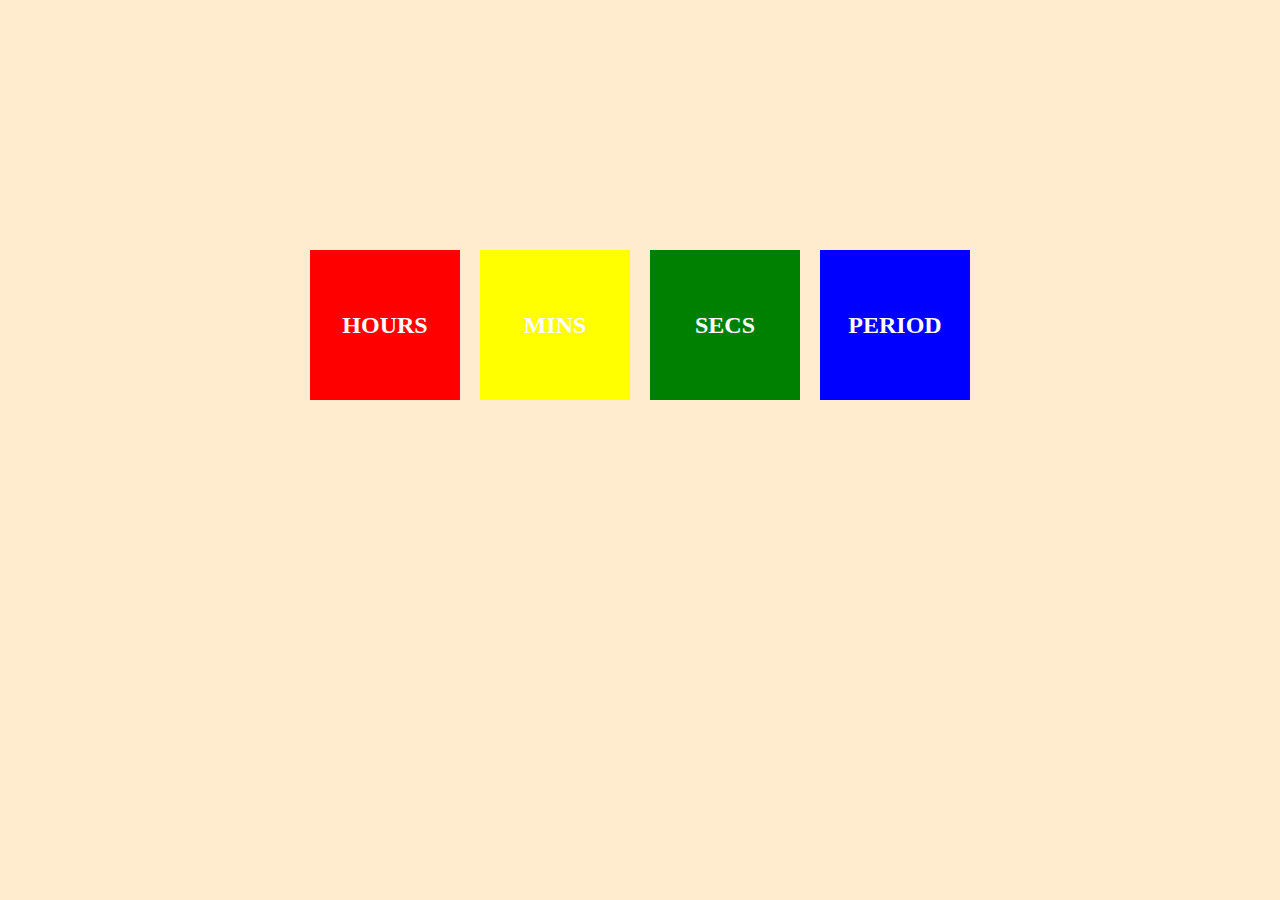
<file: clock.html>
<!DOCTYPE html>
<html>
<head>
    <style>
        #clock {
            display: flex;
            justify-content: center;
            align-items: center;
            margin-top: 250px;
        }

        .container {
            display: flex;
            align-items: center;
            justify-content: center;
        }

        .box {
            color: white;
            height: 150px;
            width: 150px;
            text-align: center;
            display: flex;
            flex-direction: column;
            justify-content: center;
            margin: 0 10px;
        }

        h2 {
            font-size: 24px;
            margin: 0;
            padding: 0;
        }

        #hours {
            background-color: red;
            font-weight: bold;
            font-size: larger;
        }

        #minutes {
            background-color: yellow;
            font-weight: bold;
            font-size: larger;
        }

        #seconds {
            background-color: green;
            font-weight: bold;
            font-size: larger;
        }

        #period {
            background-color: blue;
            font-weight: bold;
            font-size: larger;
        }
    </style>
    <script src="https://ajax.googleapis.com/ajax/libs/jquery/3.5.1/jquery.min.js"></script>
</head>
<body style="background-color: blanchedalmond;">
    <div id="clock">
        <div class="container">
            <div class="box" id="hours">
                <h2>HOURS</h2>
                <div id="hoursText"></div>
            </div>
            <div class="box" id="minutes">
                <h2>MINS</h2>
                <div id="minutesText"></div>
            </div>
            <div class="box" id="seconds">
                <h2>SECS</h2>
                <div id="secondsText"></div>
            </div>
            <div class="box" id="period">
                <h2>PERIOD</h2>
                <div id="periodText"></div>
            </div>
        </div>
    </div>

    <script>
        $(document).ready(function(){
            setInterval(function(){
                var currentTime = new Date();
                var hours = currentTime.getHours();
                var minutes = currentTime.getMinutes();
                var seconds = currentTime.getSeconds();
                var period = "AM";

                if(hours >= 12){
                    period = "PM";
                }

                if(hours > 12){
                    hours -= 12; 
                }

                $("#hoursText").html(( hours < 10 ? "0" : "" ) + hours);
                $("#minutesText").html(( minutes < 10 ? "0" : "" ) + minutes);
                $("#secondsText").html(( seconds < 10 ? "0" : "" ) + seconds);
                $("#periodText").html(period);
            },1000); 
        });
    </script>
</body>
</html>
</file>
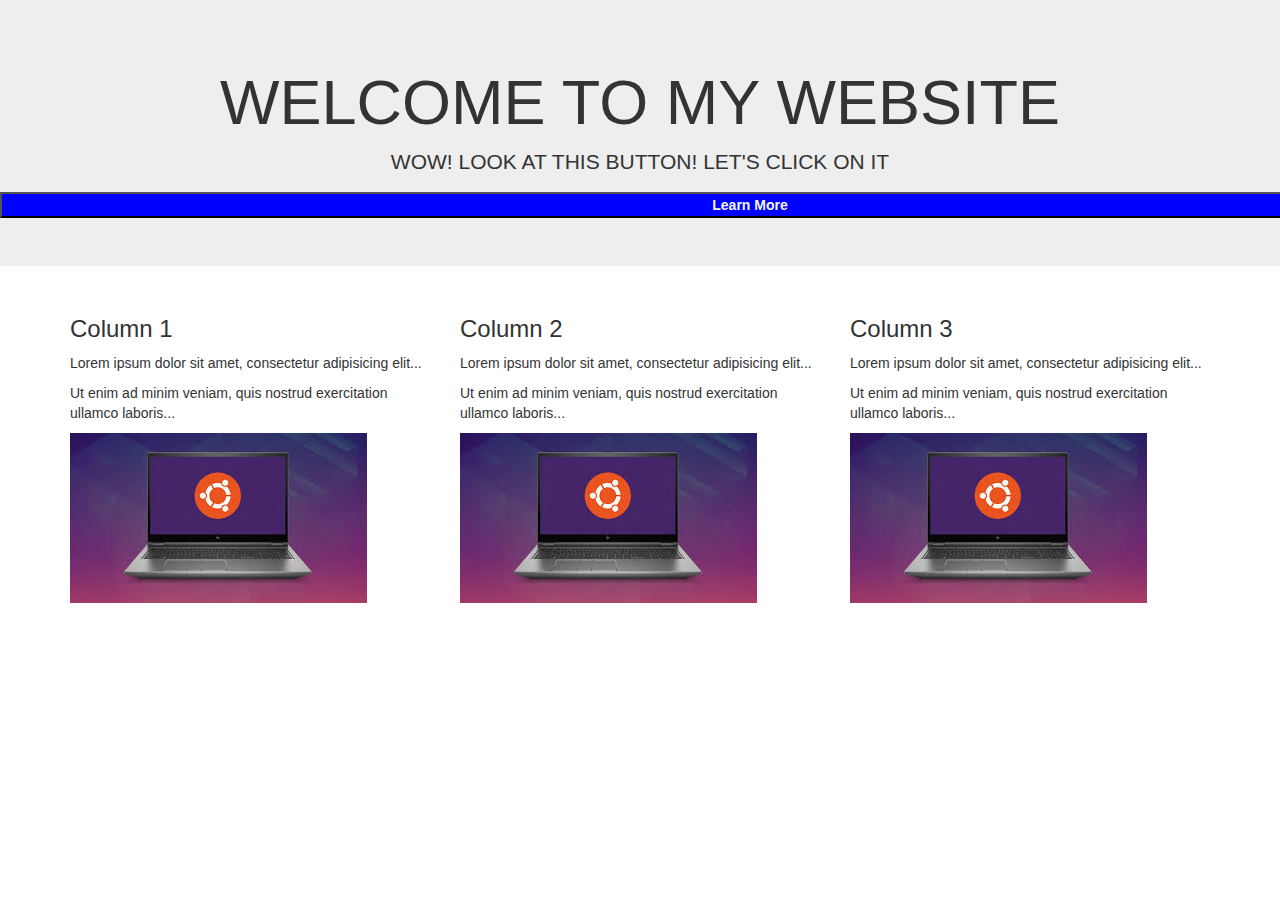
<file: home.html>
<!DOCTYPE html>
<html lang="en">
<head>
  <title>Bootstrap Example</title>
  <meta charset="utf-8">
  <meta name="viewport" content="width=device-width, initial-scale=1">
  <link rel="stylesheet" href="https://maxcdn.bootstrapcdn.com/bootstrap/3.4.1/css/bootstrap.min.css">
  <script src="https://ajax.googleapis.com/ajax/libs/jquery/3.7.1/jquery.min.js"></script>
  <script src="https://maxcdn.bootstrapcdn.com/bootstrap/3.4.1/js/bootstrap.min.js"></script>
</head>
<body>

<div class="jumbotron text-center">
  <h1>WELCOME TO MY WEBSITE</h1>
  <p>WOW! LOOK AT THIS BUTTON! LET'S CLICK ON IT</p> 
  
  <button style="width: 1500px; background-color: blue;color:aliceblue" onclick="Alert()"><b>Learn More</b></button>


</div>
  <script>
    function Alert()
    {
        alert("Done");
    }
  </script>
<div class="container">
  <div class="row">
    <div class="col-sm-4">
      <h3>Column 1</h3>
      <p>Lorem ipsum dolor sit amet, consectetur adipisicing elit...</p>
      <p>Ut enim ad minim veniam, quis nostrud exercitation ullamco laboris...</p>
      <img src ="laptop.png">
    </div>
    <div class="col-sm-4">
      <h3>Column 2</h3>
      <p>Lorem ipsum dolor sit amet, consectetur adipisicing elit...</p>
      <p>Ut enim ad minim veniam, quis nostrud exercitation ullamco laboris...</p>
      <img src ="laptop.png">
    </div>
    <div class="col-sm-4">
      <h3>Column 3</h3>        
      <p>Lorem ipsum dolor sit amet, consectetur adipisicing elit...</p>
      <p>Ut enim ad minim veniam, quis nostrud exercitation ullamco laboris...</p>
      <img src ="laptop.png">
    </div>
  </div>
</div>

</body>
</html>
</file>
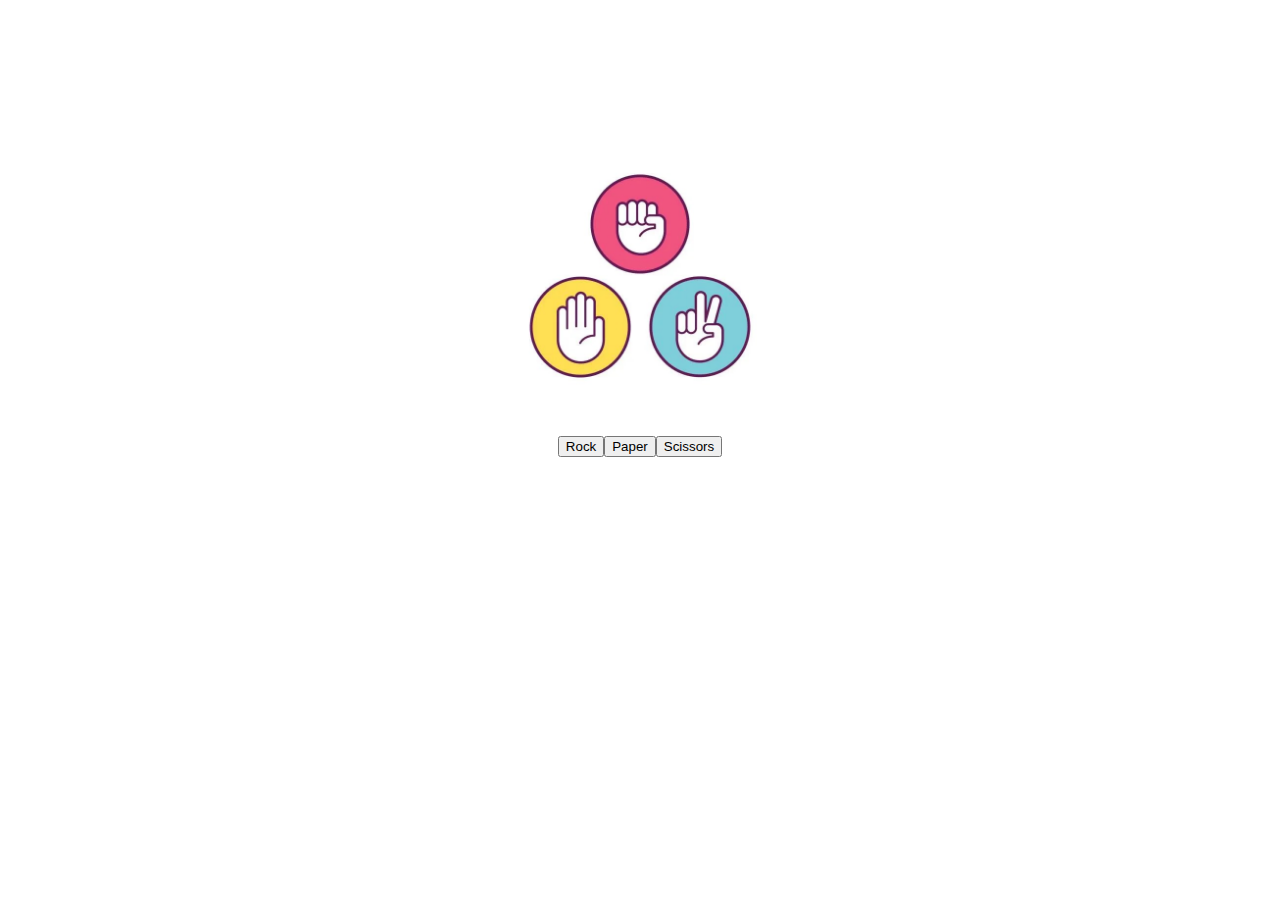
<file: rps.html>
<!DOCTYPE html>
<html>
<head>
    <style>
        #player-choice, #computer-choice {
            font-size: 24px;
            margin: 10px;
        }
        #score {
            font-size: 20px;
            margin: 10px;
        }
        .nigga {
            margin-top: 10%; 
            display: flex;
            flex-direction: column;
            align-items: center; 
            
        }
        .button-container {
            display: flex; 
        }
        .nigga img {
            width: 300px; 
            height: auto;
            margin-bottom: 10px;
            
        }
        .pc, .cc, .s {
            display: flex; 
            justify-content: center; 
        }
    </style>
    <script src="https://ajax.googleapis.com/ajax/libs/jquery/3.5.1/jquery.min.js"></script>
</head>
<body>
    <div class="nigga">
        <img src="done.jpeg">
        <div class="button-container"> 
            <button id="rock">Rock</button>
            <button id="paper">Paper</button>
            <button id="scissors">Scissors</button>
        </div>
    </div>
    <div id="player-choice" class="pc"></div>
    <div id="computer-choice" class="cc"></div>
    <div id="score" class="s"></div>

    <script>
        var playerScore = 0;
        var computerScore = 0;

        function computerPlay() {
            var choices = ['rock', 'paper', 'scissors'];
            var choice = choices[Math.floor(Math.random() * choices.length)];
            return choice;
        }

        function playRound(playerSelection, computerSelection) {
            if (playerSelection === computerSelection) {
                return "It's a tie!";
            } else if (
                (playerSelection === "rock" && computerSelection === "scissors") ||
                (playerSelection === "paper" && computerSelection === "rock") ||
                (playerSelection === "scissors" && computerSelection === "paper")
            ) {
                playerScore++;
                return "You win! " + playerSelection + " beats " + computerSelection;
            } else {
                computerScore++;
                return "You lose! " + computerSelection + " beats " + playerSelection;
            }
        }

        function game() {
            var buttons = document.querySelectorAll('button');

            buttons.forEach((button) => {
                button.addEventListener('click', function () {
                    var playerSelection = button.id;
                    var computerSelection = computerPlay();
                    var result = playRound(playerSelection, computerSelection);
                    document.querySelector('#player-choice').textContent = "Player chose: " + playerSelection;
                    document.querySelector('#computer-choice').textContent = "Computer chose: " + computerSelection;
                    document.querySelector('#score').textContent = "Score: " + playerScore + " - " + computerScore;
                });
            });
        }

        game();
    </script>
</body>
</html>
</file>
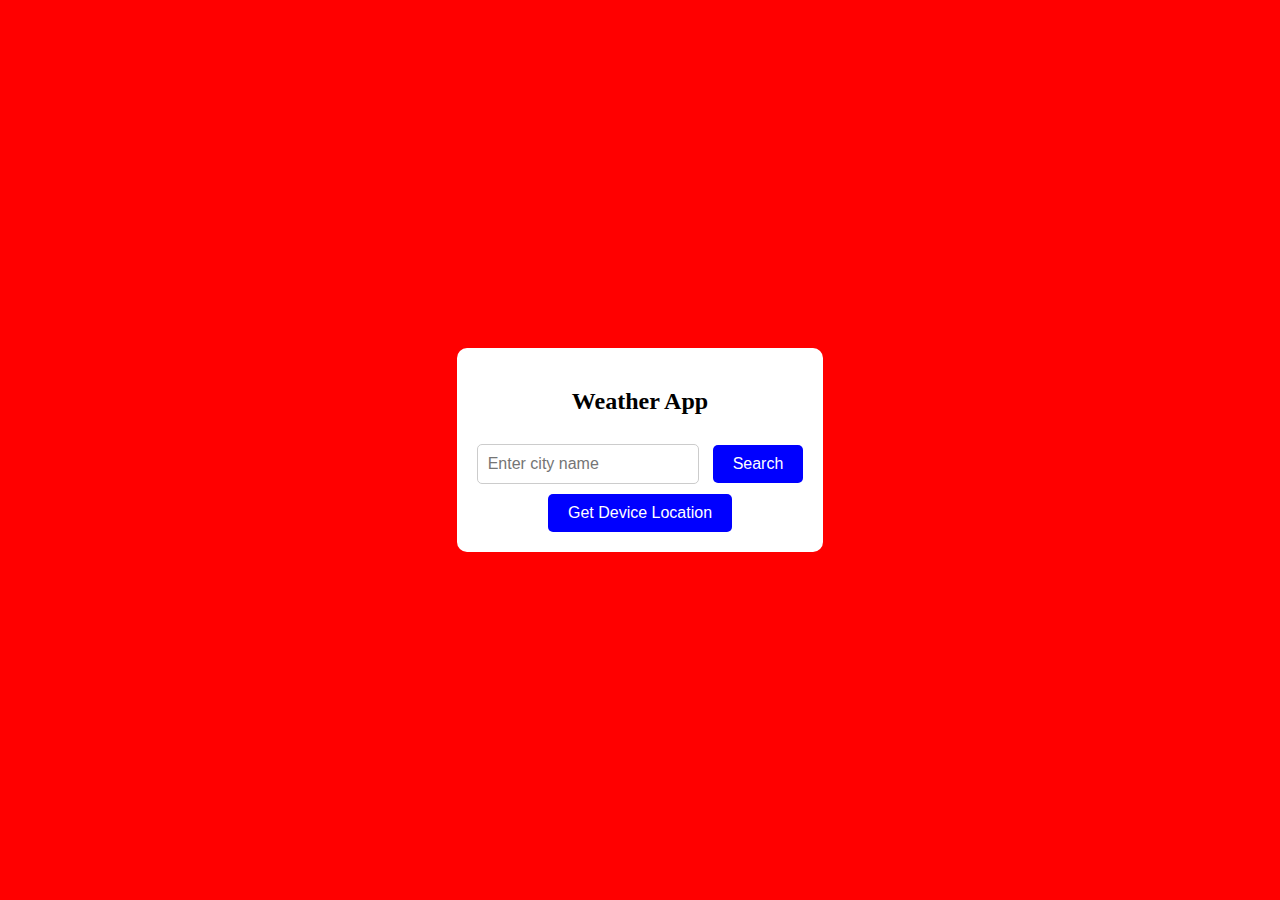
<file: weather.html>
<!DOCTYPE html>
<html lang="en">
<head>
    <meta charset="UTF-8">
    <meta name="viewport" content="width=device-width, initial-scale=1.0">
    <title>Weather App</title>
    <style>
        body {
            margin: 0;
            padding: 0;
            background-color: red; 
            display: flex;
            justify-content: center; 
            align-items: center; 
            height: 100vh; 
        }
        
        .container {
            background-color: white; 
            padding: 20px;
            border-radius: 10px;
            text-align: center;
        }
        
        .container input[type="text"] {
            padding: 10px;
            width: 200px;
            margin-right: 10px;
            border-radius: 5px;
            border: 1px solid #ccc;
            font-size: 16px;
        }
        
        .container button {
            padding: 10px 20px;
            border: none;
            background-color: blue;
            color: white;
            border-radius: 5px;
            font-size: 16px;
            cursor: pointer;
            margin-top: 10px; 
        }
        
        .container button:hover {
            background-color: #45a049;
        }
    </style>
</head>
<body>
    <div class="container">
        <h2>Weather App</h2>
        <form id="weatherForm">
            <input type="text" id="cityInput" placeholder="Enter city name">
            <button type="submit">Search</button>
        </form>
        <button id="getLocationBtn">Get Device Location</button>
    </div>
</body>
</html>
</file>
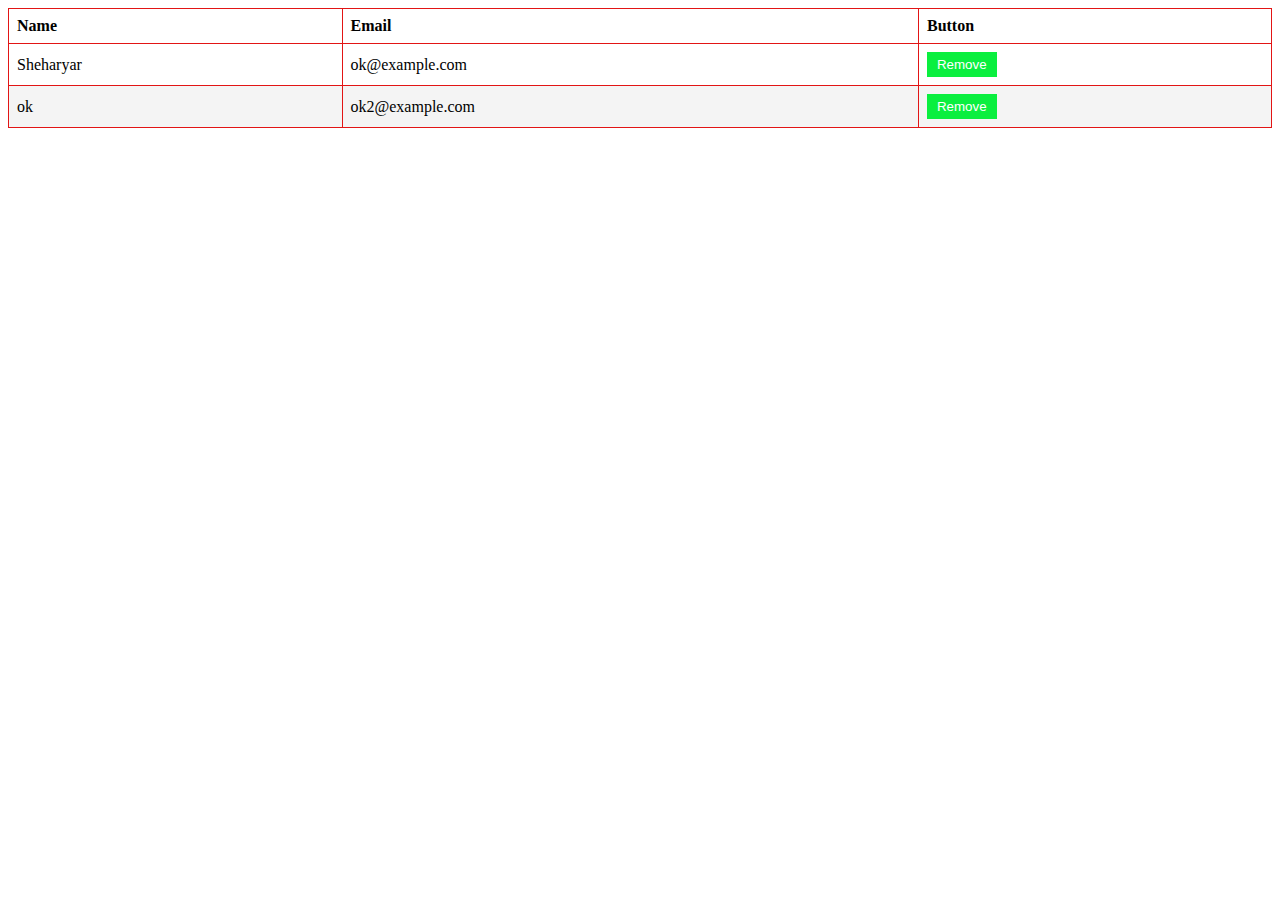
<file: 21F-9649_Web CP/task4.html>
<!DOCTYPE html>
<html lang="en">
<head>
<meta charset="UTF-8">
<meta name="viewport" content="width=device-width, initial-scale=1.0">
<title>Remove Table Row with jQuery</title>
<script src="https://code.jquery.com/jquery-3.6.0.min.js"></script>
<style>
  table {
    border-collapse: collapse;
    width: 100%;
  }
  th, td {
    border: 1px solid #e21515;
    text-align: left;
    padding: 8px;
  }
  tr:nth-child(even) {
    background-color: #f4f4f4;
  }
  button {
    padding: 5px 10px;
    background-color: #0aef3f;
    color: #ffffff;
    border: none;
    cursor: pointer;
  }
</style>
</head>
<body>

<table id="myTable">
  <thead>
    <tr>
      <th>Name</th>
      <th>Email</th>
      <th>Button</th>
    </tr>
  </thead>
  <tbody>
    <tr>
      <td>Sheharyar</td>
      <td>ok@example.com</td>
      <td><button class="removeButton">Remove</button></td>
    </tr>
    <tr>
      <td>ok</td>
      <td>ok2@example.com</td>
      <td><button class="removeButton">Remove</button></td>
    </tr>
  </tbody>
</table>

<script>
$(document).ready(function() {
  $(".removeButton").click(function() {
    $(this).closest("tr").remove();
  });
});
</script>
</body>
</html>
</file>
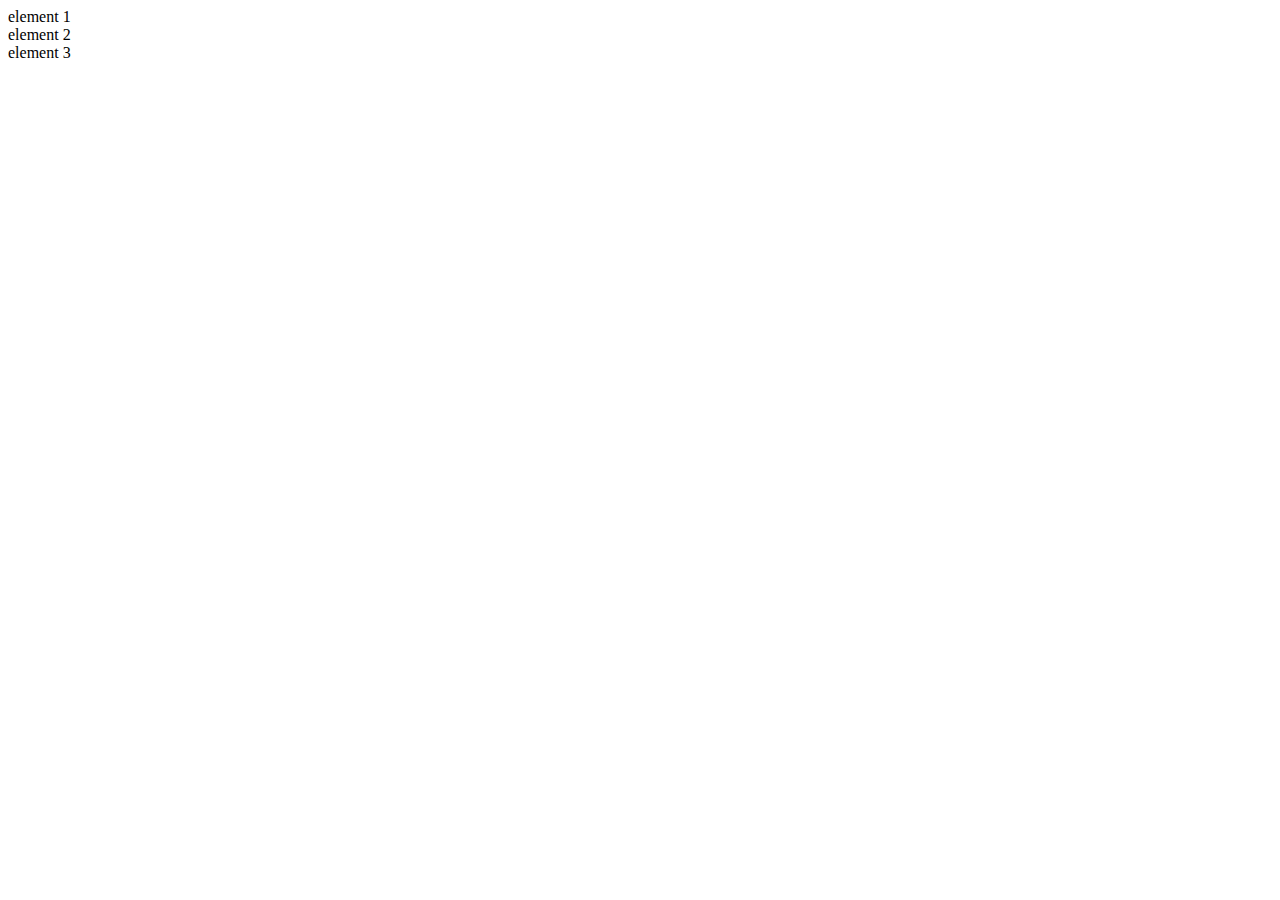
<file: 21F-9649_Web CP/task5.html>
<!DOCTYPE html>
<html lang="en">
<head>
<meta charset="UTF-8">
<meta name="viewport" content="width=device-width, initial-scale=1.0">
<title>Find Class and ID of Clicked Element</title>
<script src="https://code.jquery.com/jquery-3.6.0.min.js"></script>
<style>
  .highlight {
    background-color: rgb(66, 229, 12);
  }
</style>
</head>
<body>

<div id="element1" class="divclass">element 1</div>
<div id="element2" class="divclass">element 2</div>
<div id="element3" class="divclass">element 3</div>

<script>
$(document).ready(function() {
  $(".divclass").click(function() {
    // Get the class of the clicked element
    var elementClass = $(this).attr("class");
    
    // Get the ID of the clicked element
    var elementId = $(this).attr("id");
    
    // Output the class and ID of the clicked element
    alert("Class: " + elementClass + "\nID: " + elementId);
  });
});
</script>

</body>
</html>
</file>
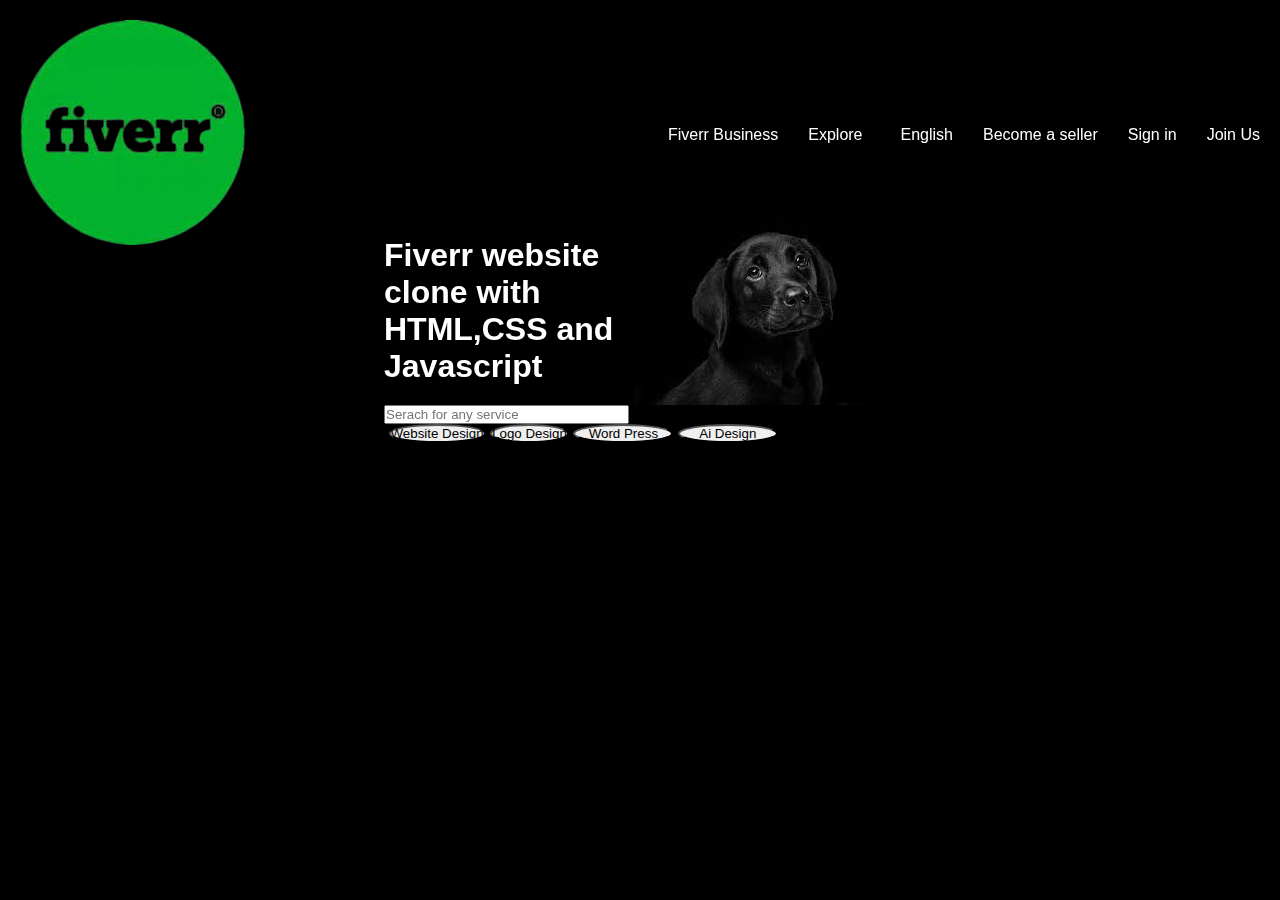
<file: html/Question1.html>
<!DOCTYPE html>
<html lang="en">
<head>
    <meta charset="UTF-8">
    <meta name="viewport" content="width=device-width, initial-scale=1.0">
    <title>Fiverr Landing Page</title>
    <link rel="stylesheet" type="text/css" href="style2.css">
</head>
<body>
      <header>
        <nav class="navbar">
            <a href="#" class="logo">
                <img src="images.png" alt="fiverr logo">
            </a>
            <ul class="menu-links">
                <li><a href="#">Fiverr Business</a></li>
                <li><a href="#">Explore</a></li>
                <li class="language-item">
                 <a href="#">
                 <span class="material-symbols-outlined"></span>
                    English
                </a>
                </li>
                <li><a href="#">Become a seller</a></li>
                <li><a href="#">Sign in</a></li>
                <li class="join-btn"><a href="#">Join Us</a></li>
            </ul>
        </nav>
      </header>
      <div class="centraldiv">
        <h1>Fiverr website clone with HTML,CSS and Javascript</h1>
        
        <img src="dog2.jpeg"  id="nihs"style=" display: inline;"><br>
        <input id="input" type="text" width="100px" placeholder="Serach for any service"><br>
     
    </div>
    <div class="buttonclass">
        <span>Popular :</span>
        <button style="border-radius: 60%; width:fit-content;">Website Design</button>
        <button style="border-radius: 60%; width:fit-content;">Logo Design</button>
        <button style="border-radius: 60%; width: 100px;">Word Press</button>
        <button style="border-radius: 60%; width: 100px;">Ai Design</button>
    
    </div>
    
</body>
</html>
</file>
<file: html/style2.css>
*{
    margin:0;
    padding:0;
    box-sizing:border-box;
    font-family: 'Fira Sans',sans-serif;
}

body
{
    background:black;

}
                              
header
{
    position:fixed;
    left:0;
    top:0;
    width:100%;
    padding:20px;
}

header .navbar
{
    max-width: 1400px;
    margin: 0 auto;
    display:flex;
    align-items: center;
    justify-content:space-between ;
}

.navbar .menu-links
{
    display:flex ;
    align-items: center;
    list-style: none;
    gap: 30px;
}
.navbar .menu-links a {

    color: #fff;
    text-decoration: none;

}

.navbar .menu-links .language-item a
{
    display: flex;
    gap: 8px;
    align-items: center;

}

.navbar .menu-links .language-item span
{
    font-size: 1.3rem;
    
}
.centraldiv
{
    border: color(white);
    position: relative;
    border-top-left-radius:0%;
    color: white;
    height: 50%;
    width: 60%;
    margin-top: 17%;
    margin-left: 30%;
    display: grid;
    align-items: center; 
    grid-template-columns: 1fr 1fr 1fr;
    column-gap: 5px; 
    
}
.buttonclass
{
    margin-left: 25%;
    display: inline;
    width: 30px;
}
#nihs{
       height: "2000px";
}
</file>
